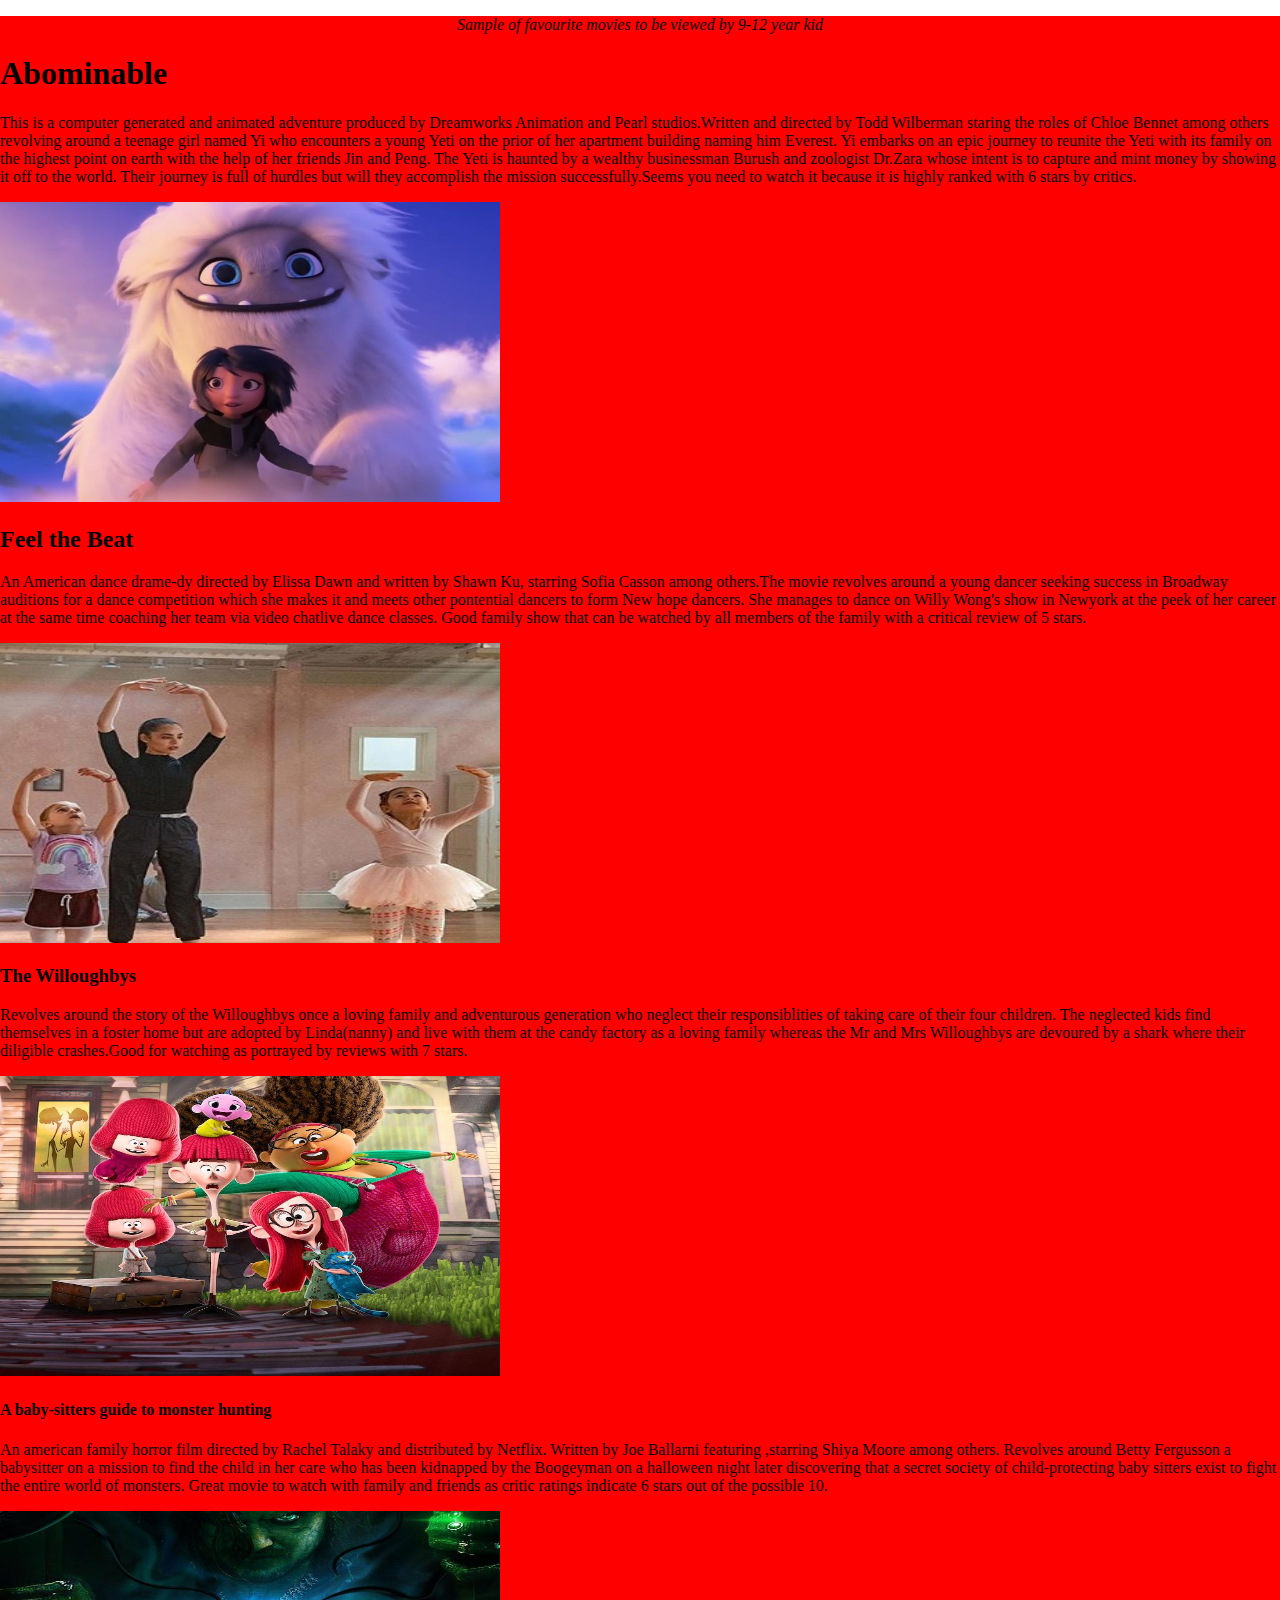
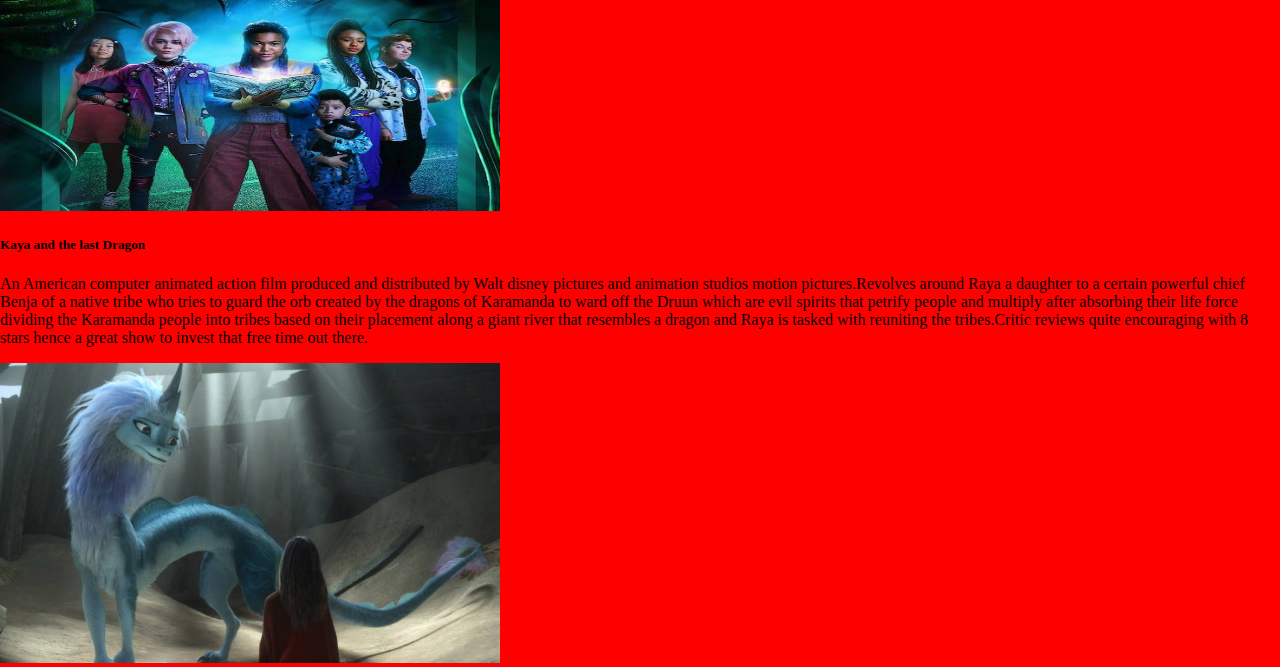
<file: index.html>
<!DOCTYPE html>
  <html>
    <head>
      <link href="css/styles.css" rel="stylesheet" type="text/css">
      <link href="https://fonts.googleapis.com/css2?family=RocknRoll+One&display=swap" rel="stylesheet">
      <title>GREAT MOVIES!</title>
    </head>
    <body>
      <div class="container">
      <p style="text-align: center"><em> Sample of favourite movies to be viewed by 9-12 year kid</em></p>
      <h1><strong>Abominable</strong></h1>
      <p>This is a computer generated and animated adventure produced by Dreamworks Animation and Pearl studios.Written and directed by Todd Wilberman staring the roles of Chloe Bennet among others revolving around a teenage girl named Yi who encounters a  young Yeti on the prior of her apartment building naming him Everest.
        Yi embarks on an epic journey to reunite the Yeti with its family on the highest point on earth with the help of her friends Jin and Peng.
        The Yeti is haunted by a wealthy businessman Burush and zoologist Dr.Zara whose intent is to capture and mint money by showing it off to the world.
        Their journey is full of hurdles but will they accomplish the mission successfully.Seems you need to watch it because it is highly ranked with 6 stars by critics.</p>
      <img  class="img-responsive" src="images/Abominable.jpg" width="500" height="300">
      <h2><strong>Feel the Beat</strong></h2>
      <p>An American dance drame-dy directed by Elissa Dawn and written by Shawn Ku, starring Sofia Casson among others.The movie revolves around a young dancer seeking success in Broadway auditions for a dance competition which she makes it and meets other pontential dancers to form New hope dancers.
      She manages to dance on Willy Wong's show in Newyork at the peek of her career at the same time coaching her team via video chatlive dance classes.
      Good family show that can be watched by all members of the family with a critical review of 5 stars.</p>
      <img class="img-responsive" src="images/feelthebeet.png" width="500" height="300">
      <h3><strong>The Willoughbys</strong></h3>
        <p>Revolves around the story of the Willoughbys once a loving family and adventurous generation who neglect their responsiblities of taking care of their four children.
          The neglected kids find themselves in a foster home but are adopted by Linda(nanny) and live with them at the candy factory as a loving family whereas the Mr and Mrs
          Willoughbys are devoured by a shark where their diligible crashes.Good for watching as portrayed by reviews with 7 stars.</p>
        <img class="img-responsive" src="images/willoboughbys.jpg" width="500" height="300">
      <h4><strong>A baby-sitters guide to monster hunting</strong></h4>
        <p>An american family horror film directed by Rachel Talaky and distributed by Netflix. Written by Joe Ballarni featuring ,starring Shiya Moore among others.
          Revolves around Betty Fergusson a babysitter on a mission to find the child in her care who has been kidnapped by the Boogeyman on a halloween night later
          discovering that a secret society of child-protecting baby sitters exist to fight the entire world of monsters. Great movie to watch with family and friends
          as critic ratings indicate 6 stars out of the possible 10.</p>
          <img class="img-responsive" src="images/monster.jpg" width="500" height="300">
      <h5><strong>Kaya and the last Dragon</strong></h5>
        <p>An American computer animated action film produced and distributed by Walt disney pictures and animation studios motion pictures.Revolves around Raya a daughter to a certain powerful chief Benja of a native tribe who tries to guard the orb
          created by the dragons of Karamanda to ward off the Druun which are evil spirits that petrify people and multiply after absorbing their life force dividing the Karamanda people into tribes based on their placement along a giant river that
          resembles a dragon and Raya is tasked with reuniting the tribes.Critic reviews quite encouraging with 8 stars hence a great show to invest that free time out there.</p>
          <img class="img-responsive" src="images/kaya.jpg" width="500" height="300">
        </div>





    </body>
</html>
</file>
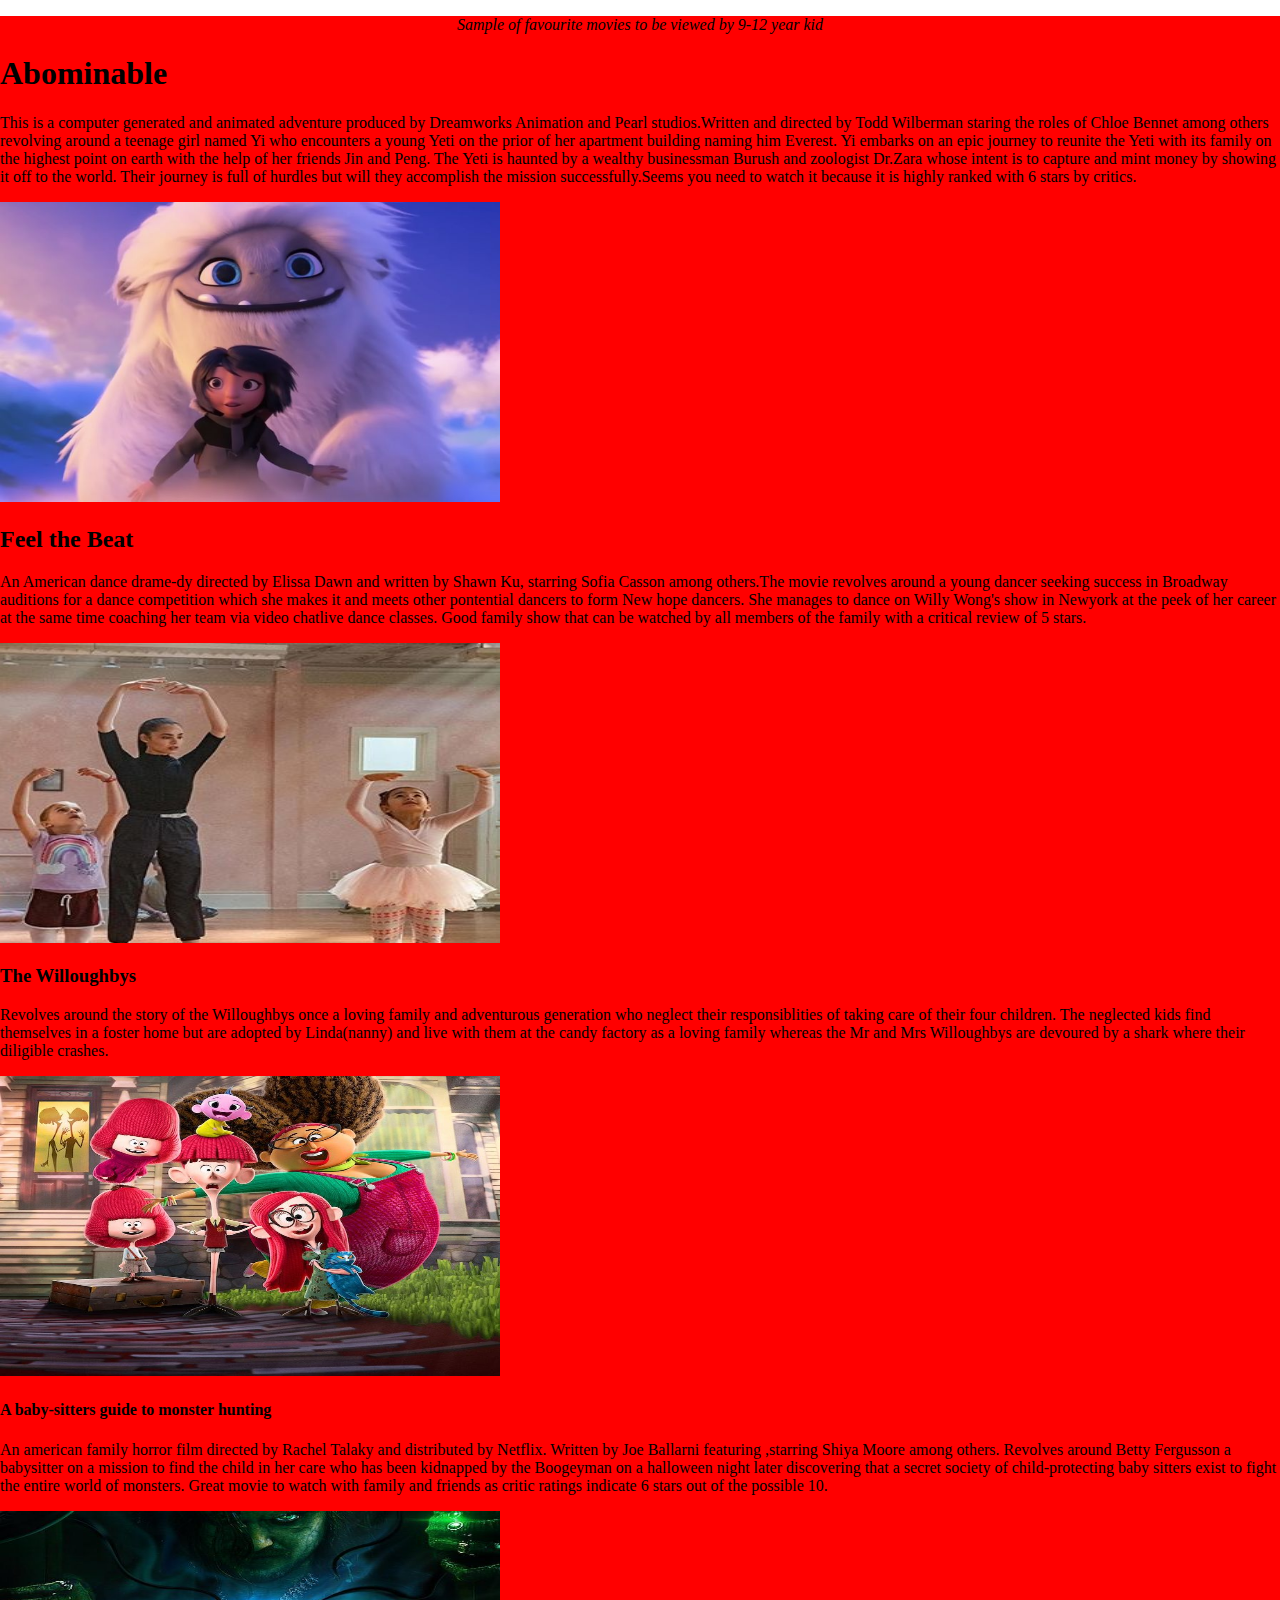
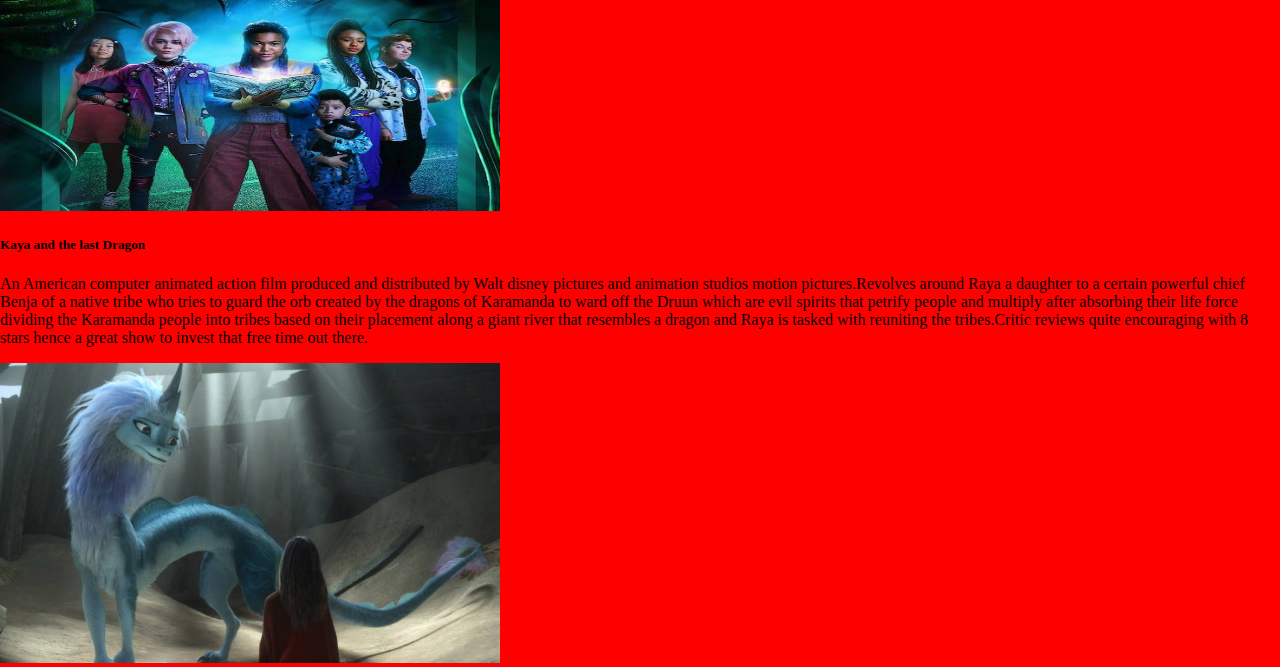
<file: movie.html>
<!DOCTYPE html>
  <html>
    <head>
      <link href="css/styles.css" rel="stylesheet" type="text/css">
      <link href="https://fonts.googleapis.com/css2?family=RocknRoll+One&display=swap" rel="stylesheet">
      <title>GREAT MOVIES!</title>
    </head>
    <body>
      <div class="container">
      <p style="text-align: center"><em> Sample of favourite movies to be viewed by 9-12 year kid</em></p>
      <h1><strong>Abominable</strong></h1>
      <p>This is a computer generated and animated adventure produced by Dreamworks Animation and Pearl studios.Written and directed by Todd Wilberman staring the roles of Chloe Bennet among others revolving around a teenage girl named Yi who encounters a  young Yeti on the prior of her apartment building naming him Everest.
        Yi embarks on an epic journey to reunite the Yeti with its family on the highest point on earth with the help of her friends Jin and Peng.
        The Yeti is haunted by a wealthy businessman Burush and zoologist Dr.Zara whose intent is to capture and mint money by showing it off to the world.
        Their journey is full of hurdles but will they accomplish the mission successfully.Seems you need to watch it because it is highly ranked with 6 stars by critics.</p>
      <img  class="img-responsive" src="images/Abominable.jpg" width="500" height="300">
      <h2><strong>Feel the Beat</strong></h2>
      <p>An American dance drame-dy directed by Elissa Dawn and written by Shawn Ku, starring Sofia Casson among others.The movie revolves around a young dancer seeking success in Broadway auditions for a dance competition which she makes it and meets other pontential dancers to form New hope dancers.
      She manages to dance on Willy Wong's show in Newyork at the peek of her career at the same time coaching her team via video chatlive dance classes.
      Good family show that can be watched by all members of the family with a critical review of 5 stars.</p>
      <img class="img-responsive" src="images/feelthebeet.png" width="500" height="300">
      <h3><strong>The Willoughbys</strong></h3>
        <p>Revolves around the story of the Willoughbys once a loving family and adventurous generation who neglect their responsiblities of taking care of their four children.
          The neglected kids find themselves in a foster home but are adopted by Linda(nanny) and live with them at the candy factory as a loving family whereas the Mr and Mrs
          Willoughbys are devoured by a shark where their diligible crashes.</p>
        <img class="img-responsive" src="images/willoboughbys.jpg" width="500" height="300">
      <h4><strong>A baby-sitters guide to monster hunting</strong></h4>
        <p>An american family horror film directed by Rachel Talaky and distributed by Netflix. Written by Joe Ballarni featuring ,starring Shiya Moore among others.
          Revolves around Betty Fergusson a babysitter on a mission to find the child in her care who has been kidnapped by the Boogeyman on a halloween night later
          discovering that a secret society of child-protecting baby sitters exist to fight the entire world of monsters. Great movie to watch with family and friends
          as critic ratings indicate 6 stars out of the possible 10.</p>
          <img class="img-responsive" src="images/monster.jpg" width="500" height="300">
      <h5><strong>Kaya and the last Dragon</strong></h5>
        <p>An American computer animated action film produced and distributed by Walt disney pictures and animation studios motion pictures.Revolves around Raya a daughter to a certain powerful chief Benja of a native tribe who tries to guard the orb
          created by the dragons of Karamanda to ward off the Druun which are evil spirits that petrify people and multiply after absorbing their life force dividing the Karamanda people into tribes based on their placement along a giant river that
          resembles a dragon and Raya is tasked with reuniting the tribes.Critic reviews quite encouraging with 8 stars hence a great show to invest that free time out there.</p>
          <img class="img-responsive" src="images/kaya.jpg" width="500" height="300">
        </div>





    </body>
</html>
</file>
<file: css/styles.css>
.title{
  font-family: Ariel;
  color: #000;
}

body{
  margin:0;
  padding:0;
}

.container {
 background-color: red;
}
</file>
